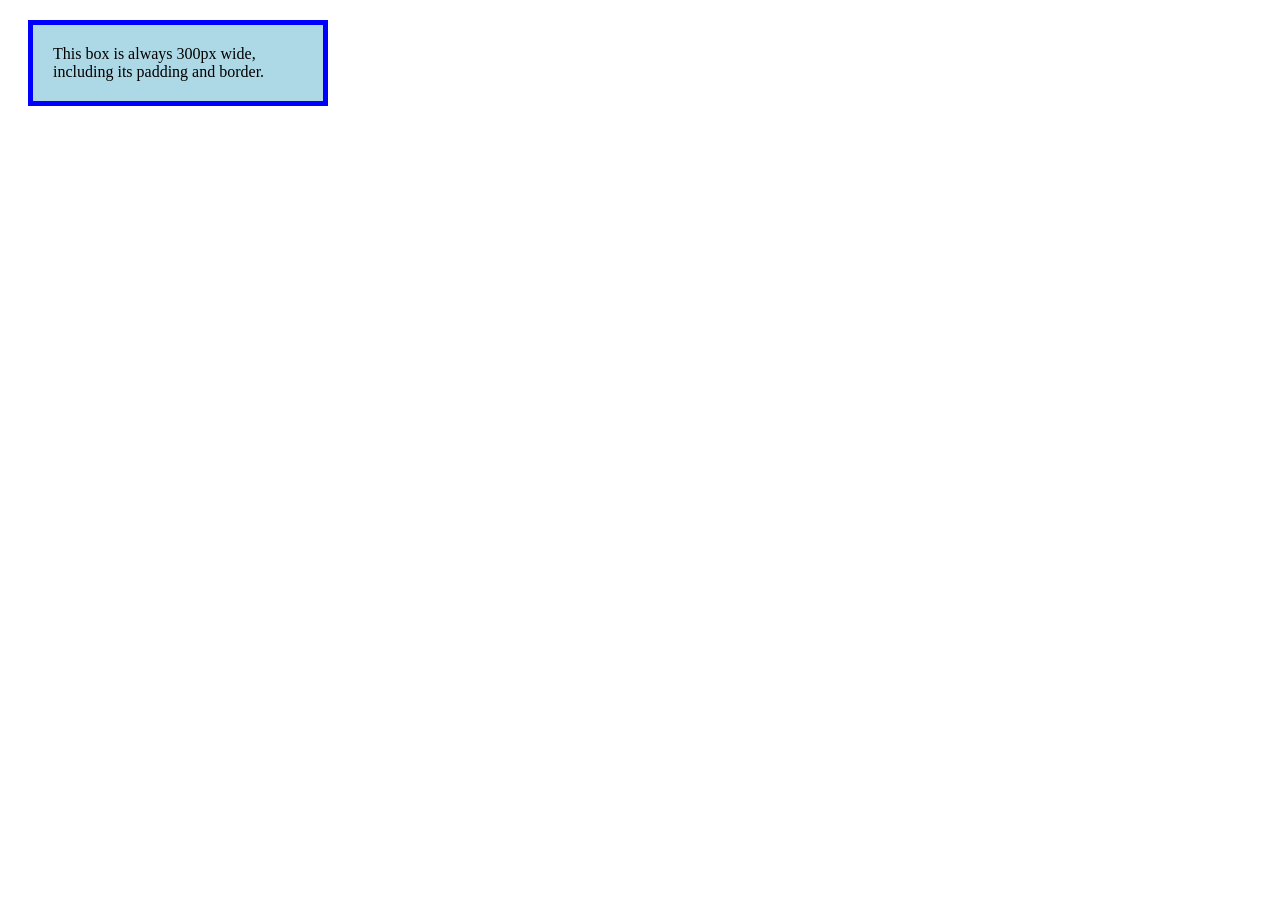
<file: index.html>
<!DOCTYPE html>
<html lang="en">
<head>
    <meta charset="UTF-8">
    <meta name="viewport" content="width=device-width, initial-scale=1.0">
    <title>Document</title>
    <!-- <link rel="stylesheet" href="style.css"> -->
     <style>
        

* {
    box-sizing: border-box;
}

.box {
    width: 300px;
    padding: 20px;
    border: 5px solid blue;
    background: lightblue;
    margin: 20px;
}
</style>
</head>

</html>
     </style>
</head>
<body>
    
    <div class="box">
    This box is always 300px wide, including its padding and border.
</div>
</div>

    <script src="script.js"></script>
</body>
</html>
</file>
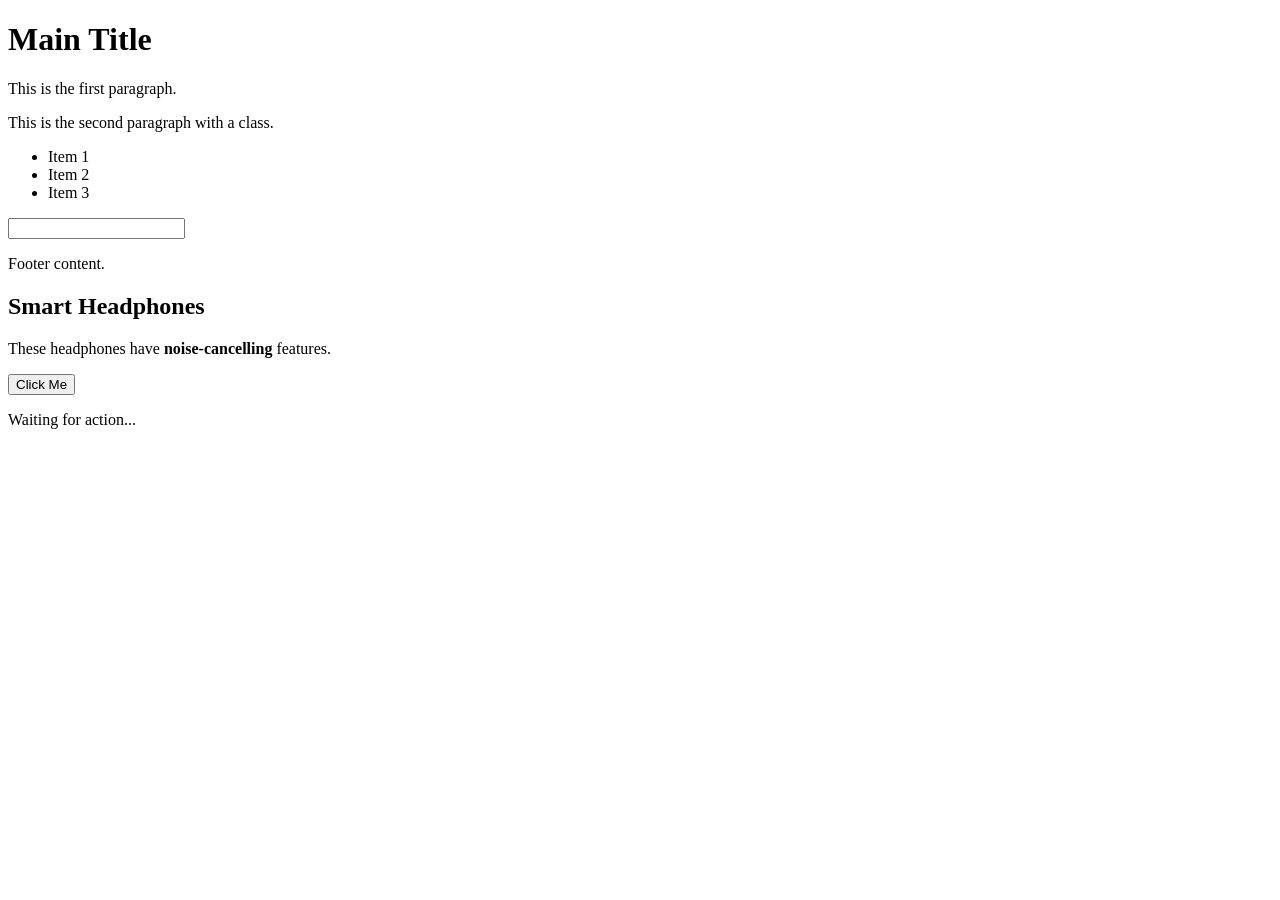
<file: DOM/index.html>
<!DOCTYPE html>
<html lang="en">
<head>
    <meta charset="UTF-8">
    <meta name="viewport" content="width=device-width, initial-scale=1.0">
    <title>Document</title>
</head>
<body>


  <div id="main-container" class="container">
    <h1 class="title">Main Title</h1>
    <p>This is the first paragraph.</p>
    <p class="content">This is the second paragraph with a class.</p>

    <ul id="item-list">
      <li class="item">Item 1</li>
      <li class="item special">Item 2</li>
      <li class="item">Item 3</li>
    </ul>

    <form name="login-form">
      <input type="text" name="username">
    </form>
  </div>

  <div class="container footer">
    <p>Footer content.</p>
  </div>


  <div id="product-card" class="card featured">
  <h2 id="product-name">
    Smart Headphones
    <!-- This is a comment -->
    <span style="display: none;">SALE</span>
  </h2>
  <p id="description">
    These headphones have <strong>noise-cancelling</strong> features.
  </p>
</div>



<button id="action-button">Click Me</button>
<p id="status-text">Waiting for action...</p>

<script src="ss.js"></script>
</html>
</file>
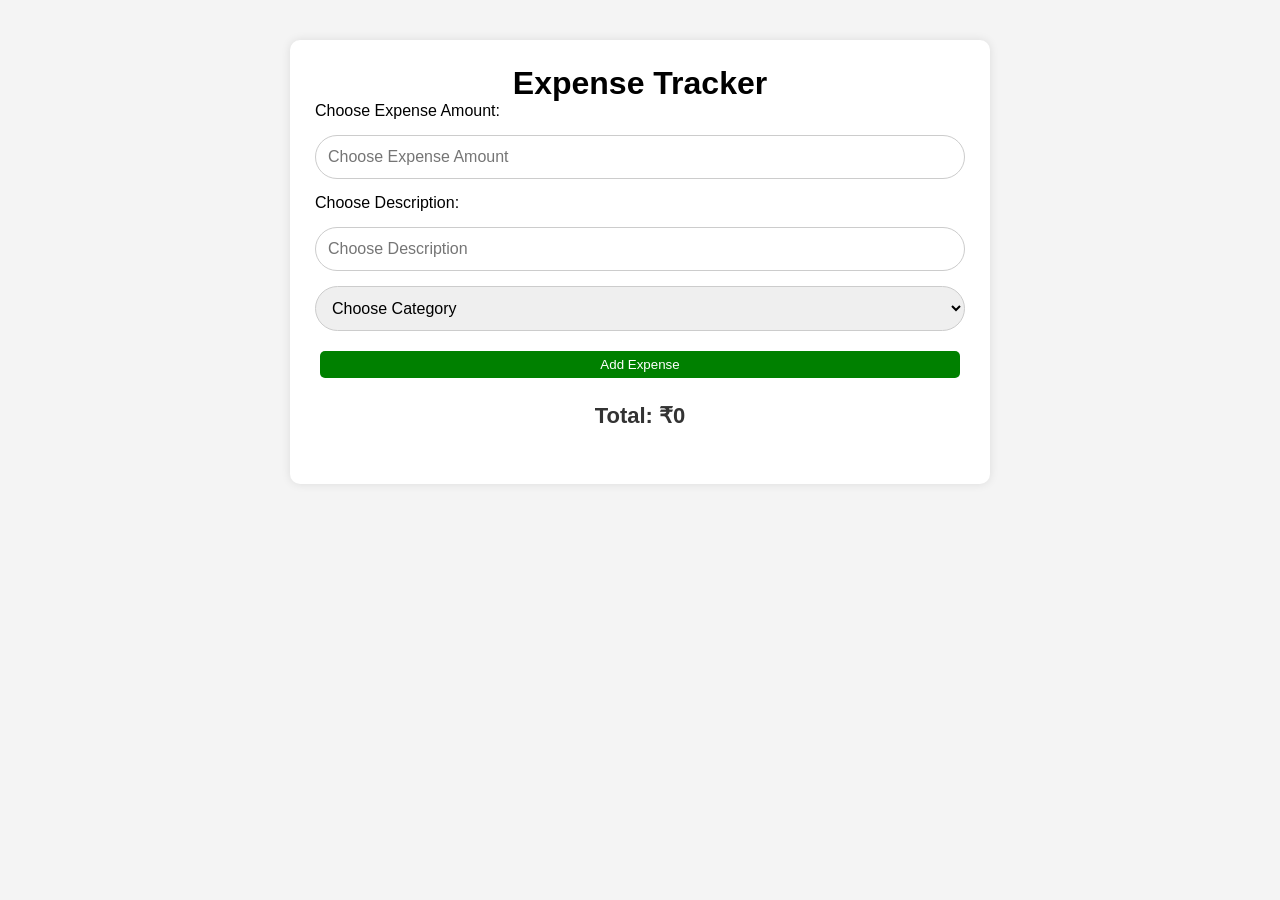
<file: Expanse Tracker 2/index.html>
<!DOCTYPE html>
<html lang="en">
<head>
    <meta charset="UTF-8">
    <meta name="viewport" content="width=device-width, initial-scale=1.0">
    <title>Document</title>
    <link rel="stylesheet" href="style.css">
</head>
<body>
    <div class="container">

    <h1>Expense Tracker</h1>

    <form id="expense-form">
      <label for="amount">Choose Expense Amount:</label>
      <input 
        type="number" 
        id="amount" 
        placeholder="Choose Expense Amount"
        required
      />
      <label for="description">Choose Description:</label>

      <input 
        type="text" 
        id="description" 
        placeholder="Choose Description"
        required
      />

      <select id="category" required>
        <option value="">Choose Category</option>
        <option value="Food">Food</option>
        <option value="Movie">Movie</option>
        <option value="Fuel">Fuel</option>
        <option value="Shopping">Shopping</option>
        <option value="Travel">Travel</option>
      </select>

      <button class="add-btn" type="submit">
        Add Expense
      </button>

    </form>

    <div class="total">
      Total: ₹ <span id="totalAmount">0</span>
    </div>

    <div class="expense-list" id="expense-list"></div>

  </div>

   <script src="script.js"></script>
</body>
</html>
</file>
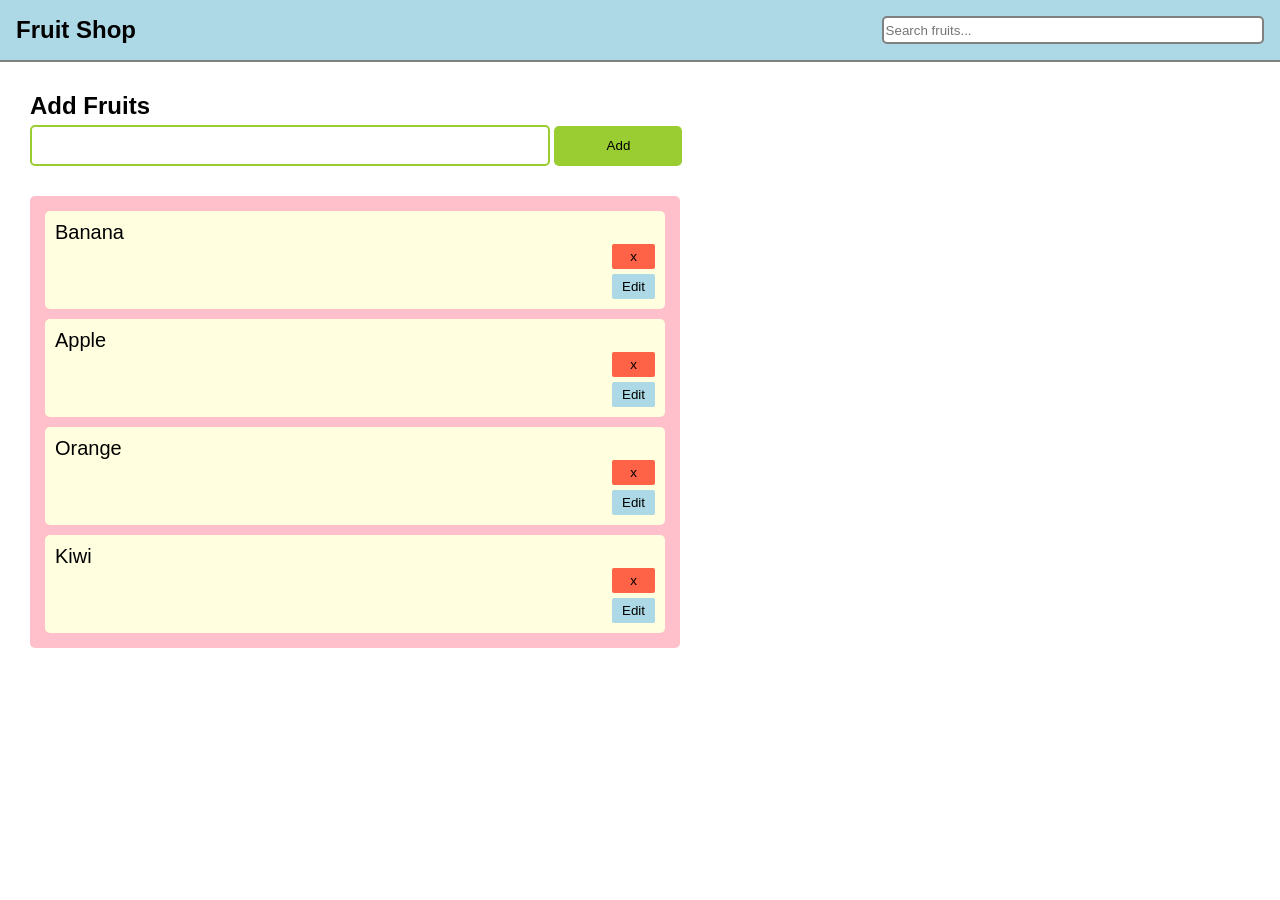
<file: DOM/Add & Delete Fruits/index.html>
<!DOCTYPE html>
<html lang="en">
<head>
    <meta charset="UTF-8">
    <meta name="viewport" content="width=device-width, initial-scale=1.0">
    <title>Document</title>
    <link rel="stylesheet" href="style.css">
</head>
  <body style="margin: 0">
    <div id="header" style="padding: 1rem; background-color: lightblue">
      <h1 id="main-heading" style="margin: 0">Fruit Shop</h1>
      <input id="filter" type="text" placeholder="Search fruits..." />
    </div>
    <div>
      <form>
        <h2 id="basket-heading">Add Fruits</h2>
        <input type="text" name="fruit" id="fruit-to-add" />
        <button type="submit">Add</button>
      </form>
      <ul class="fruits">
        <li class="fruit">Banana<button class="delete-btn">x</button></li>
        <li class="fruit">Apple<button class="delete-btn">x</button></li>
        <li class="fruit">Orange<button class="delete-btn">x</button></li>
        <li class="fruit">Kiwi<button class="delete-btn">x</button></li>
      </ul>
    </div>
    <div id="thanks"></div>
  </body>
<script src="script.js"></script>   


</html>
</file>
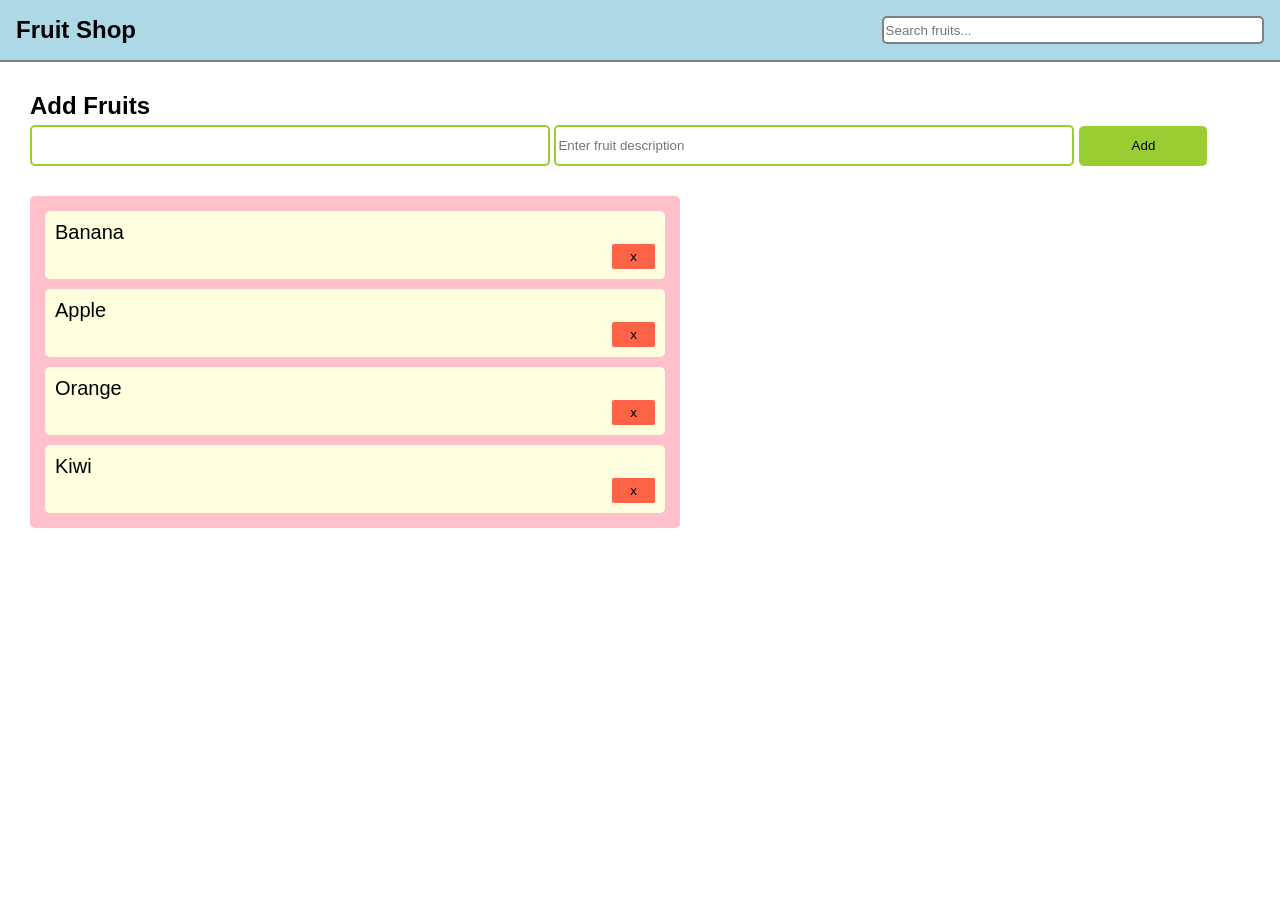
<file: DOM/Filter Functionality/index.html>
<!DOCTYPE html>
<html lang="en">
<head>
    <meta charset="UTF-8">
    <meta name="viewport" content="width=device-width, initial-scale=1.0">
    <title>Document</title>
    <link rel="stylesheet" href="style.css">
</head>
 <body style="margin: 0">
    <div id="header" style="padding: 1rem; background-color: lightblue">
      <h1 id="main-heading" style="margin: 0">Fruit Shop</h1>
      <input id="filter" type="text" placeholder="Search fruits..." />
    </div>
    <div>
      <form>
        <h2 id="basket-heading">Add Fruits</h2>
        <input type="text" name="fruit" id="fruit-to-add" />
        <button type="submit">Add</button>
      </form>
      <ul class="fruits">
        <li class="fruit">Banana<button class="delete-btn">x</button></li>
        <li class="fruit">Apple<button class="delete-btn">x</button></li>
        <li class="fruit">Orange<button class="delete-btn">x</button></li>
        <li class="fruit">Kiwi<button class="delete-btn">x</button></li>
      </ul>
    </div>
    <div id="thanks"></div>
  </body>

<script src="script.js"></script>   
</html>
</file>
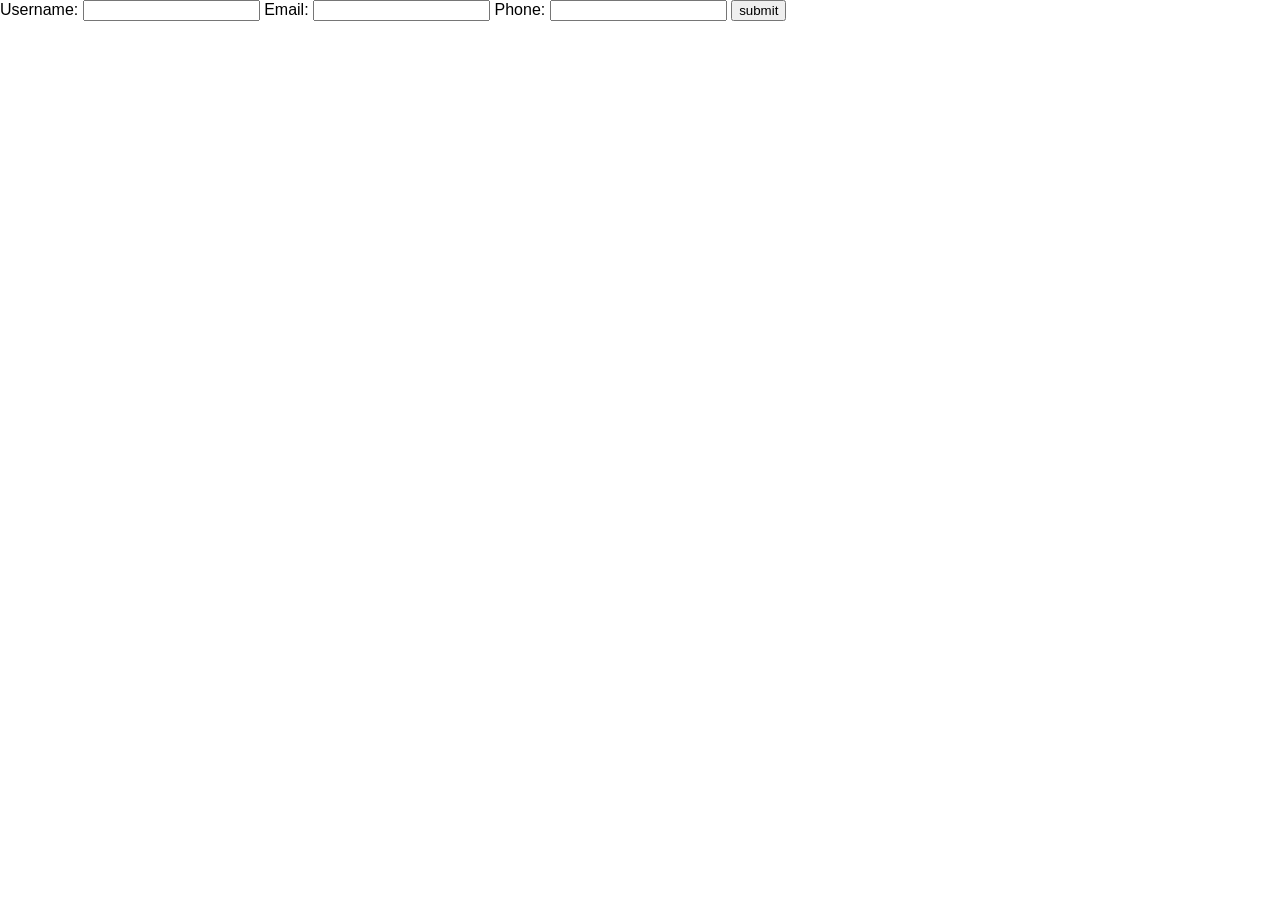
<file: DOM/Local Storage/index.html>
<!DOCTYPE html>
<html lang="en">
<head>
    <meta charset="UTF-8">
    <meta name="viewport" content="width=device-width, initial-scale=1.0">
    <title>Document</title>
    <link rel="stylesheet" href="style.css">
</head>
<body style="margin: 0">
  <!-- Write your code below -->

  <form onsubmit="handleFormSubmit(event)">
    <label for="Username"> Username: 
        <input type="text" name="username">
    </label>

    <label for="Email"> Email: 
        <input type="email" name="email">
    </label>
    <label for="Phone"> Phone: 
        <input type="tel" name="phone">
    </label>
        <button type="submit">submit</button>

  </form>


 
</body>
<script src="script.js"></script>
</html>
</file>
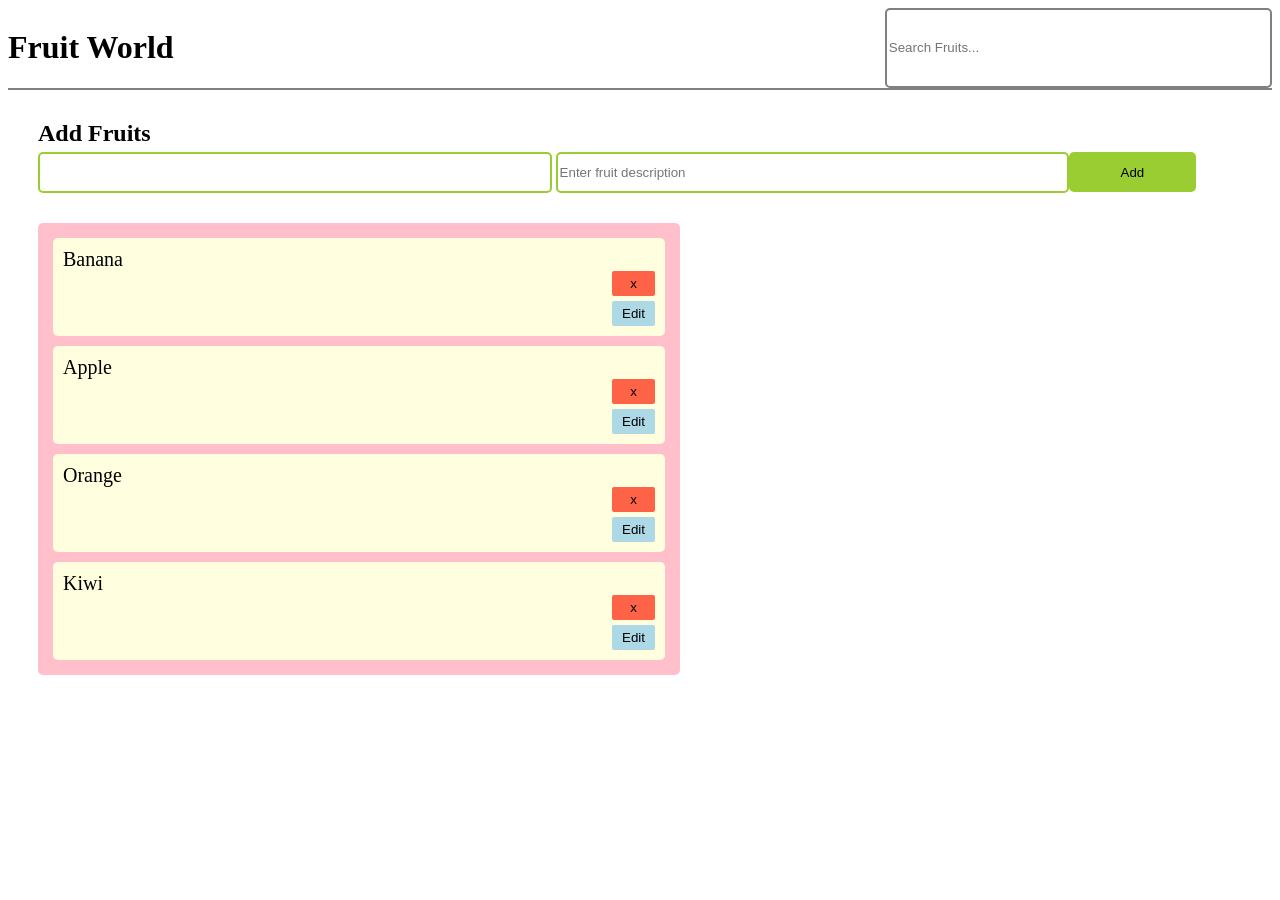
<file: DOM/New/index.html>
<!DOCTYPE html>
<html lang="en">
<head>
    <meta charset="UTF-8">
    <meta name="viewport" content="width=device-width, initial-scale=1.0">
    <title>Document</title>
    <link rel="stylesheet" href="style.css">
</head>
<body>
    
    <div id="header">
        <h1 id="main-heading">Fruit World</h1>

        <input type="text" name="" id="filter" placeholder="Search Fruits...">

    </div>
    <div>
      <form>
        <h2 id="basket-heading">Add Fruits</h2>
        <input type="text" name="fruit" id="fruit-to-add" />
        <button type="submit">Add</button>
      </form>
      <ul class="fruits">
        <li class="fruit">Banana<button class="delete-btn">x</button></li>
        <li class="fruit">Apple<button class="delete-btn">x</button></li>
        <li class="fruit">Orange<button class="delete-btn">x</button></li>
        <li class="fruit">Kiwi<button class="delete-btn">x</button></li>
      </ul>
    </div>
    <div id="thanks">
        
    </div>


</body>

<script src="script.js"> </script>
</html>
</file>
<file: style.css>
*{
    font-family: Arial, Helvetica, sans-serif;
    margin: 0;
    padding: 0;
    box-sizing: border-box;
}

/* Main Heading */
.main-heading{
    display: flex;
    justify-content: center;
    align-items: center;

    color: rgb(17, 7, 7);
    background-color: lightblue;

    width: 250px;
    height: 250px;

    margin: 20px auto;
    padding: 5px;

    border: 2px dashed rgb(89, 89, 77);
    border-radius: 5%;
}

/* Web Page */
.web-page{
    display: flex;
    justify-content: center;
    align-items: center;

    color: black;
    background-color: lightgray;

    width: 250px;
    height: 250px;

    margin: 20px auto;
    padding: 5px;

    border: 2px dotted rgb(89, 89, 77);
    border-radius: 5%;
}

/* Button */
.button{
    display: flex;
    justify-content: center;
    align-items: center;

    background-color: lightcoral;
    color: #412f3f;

    width: 100px;
    height: 50px;

    margin: 20px auto;

    border: 2px solid rgb(116, 91, 91);
    border-radius: 50%;
}

/* Common Box Styles */
.box,
.box1,
.box4{
    display: flex;
    justify-content: center;
    align-items: center;

    position: absolute;
    top: 50%;
    left: 50%;
    transform: translate(-50%, -50%);

    width: 200px;
    height: 200px;

    background-color: rgb(118, 129, 118);

    border: 2px solid rgb(88, 88, 78);
    border-radius: 5%;

    color: black;
}

/* Paragraph inside boxes */
.box p,
.box1 p,
.box4 p{
    color: rgb(113, 71, 71);
}

/* Hover Effect */
.box:hover,
.box1:hover,
.box4:hover{
    background-color: rgb(145, 145, 127);
}

/* Active Effect */
.box:active,
.box1:active,
.box4:active{
    background-color: lightpink;
}

/* Focus Effect */
.box:focus,
.box1:focus,
.box4:focus{
    background-color: rgb(24, 113, 143);
}
</file>
<file: Expanse Tracker 2/style.css>
*{
    margin: 0;
    padding: 0;
    box-sizing: border-box;
    font-family: Arial, Helvetica, sans-serif;
}

body{
    background-color: #f4f4f4;
    padding: 40px;
}

.container{
    max-width: 700px;
    margin: auto;
    background-color: white;
    padding: 25px;
    border-radius: 10px;
    box-shadow: 0 0 10px rgba(0,0,0,0.1) ;
}

h1{
    text-align: center;
    flex-direction: column;
    gap: 15px;
}
form{
      display:flex;
      flex-direction:column;
      gap:15px;
    }

input, select{
    padding: 12px;
    border: 1px solid #ccc;
    border-radius: 50px;
    font-size: 16px;
}

button{
    padding: 6px 12px;
    margin: 5px;
    border: none;
    border-radius: 5px;
    color: white;
    cursor: pointer;
}

.add-btn{
    background-color: green;

}
.expense-list{
    margin-top: 30px;
}

.expense-item{
    background: #fafafa;
    border: 1px solid #ddd;
    padding: 15px;
    border-radius: 8px;
    margin-bottom: 15px;
    display: flex;
    justify-content: space-between;
    align-items: center;
    flex-wrap: wrap;
}

.expense-info{
    line-height: 1.8;
}

.actions{
    display: flex;
    gap: 10px;
}

.edit-btn{
    background-color: orange;
}

.delete-btn{
    background-color: red;


    
}

.total{
    display: flex;
    justify-content: center;
    align-items: center;
    margin-top:20px;
    font-size:22px;
    font-weight:bold;
    text-align:right;
    color:#333;
}
</file>
<file: DOM/Add & Delete Fruits/style.css>
body {
  font-family: sans-serif;
  -webkit-font-smoothing: auto;
  -moz-font-smoothing: auto;
  -moz-osx-font-smoothing: grayscale;
  font-smoothing: auto;
  text-rendering: optimizeLegibility;
  font-smooth: always;
  -webkit-tap-highlight-color: transparent;
  -webkit-touch-callout: none;
}

h1 {
  font-size: 1.5rem;
}

#header {
  display: flex;
  justify-content: space-between;
  border-bottom: 2px solid gray;
}

#header input {
  width: 30%;
  border: 2px solid gray;
  border-radius: 5px;
}

h2 {
  margin: 0;
}

form {
  margin: 30px;
  width: 100%;
}

form input {
  height: 35px;
  width: 40%;
  border: 2px solid yellowgreen;
  border-radius: 5px;
  margin-top: 5px;
}

form button {
  height: 40px;
  width: 10%;
  border: none;
  border-radius: 5px;
  margin-top: 5px;
  background-color: yellowgreen;
}

ul {
  list-style-type: none;
  background-color: pink;
  padding: 5px;
  margin: 0 30px;
  width: 50%;
  border-radius: 5px;
}

li {
  font-size: 20px;
  padding: 10px;
  margin: 10px;
  border-radius: 5px;
  background-color: lightyellow;
  display: flex;
  flex-direction: column;
  align-items: flex-start;
}

.delete-btn {
  align-self: flex-end;
  background-color: tomato;
  border: none;
  border-radius: 2px;
  padding: 5px 18px;
}

.edit-btn {
  align-self: flex-end;
  background-color: lightblue;
  border: none;
  border-radius: 2px;
  padding: 5px 10px;
  margin-top: 5px;
}
</file>
<file: DOM/Filter Functionality/style.css>
body {
  font-family: sans-serif;
  -webkit-font-smoothing: auto;
  -moz-font-smoothing: auto;
  -moz-osx-font-smoothing: grayscale;
  font-smoothing: auto;
  text-rendering: optimizeLegibility;
  font-smooth: always;
  -webkit-tap-highlight-color: transparent;
  -webkit-touch-callout: none;
}

h1 {
  font-size: 1.5rem;
}
#header {
  display: flex;
  justify-content: space-between;
  border-bottom: 2px solid gray;
}

#header input {
  width: 30%;
  border: 2px solid gray;
  border-radius: 5px;
}

h2 {
  margin: 0;
}

form {
  margin: 30px;
  width: 100%;
}

form input {
  height: 35px;
  width: 40%;
  border: 2px solid yellowgreen;
  border-radius: 5px;
  margin-top: 5px;
}

form button {
  height: 40px;
  width: 10%;
  border: none;
  border-radius: 5px;
  margin-top: 5px;
  margin-left: 5px;
  background-color: yellowgreen;
}

ul {
  list-style-type: none;
  background-color: pink;
  padding: 5px;
  margin: 0 30px;
  width: 50%;
  border-radius: 5px;
}

li {
  font-size: 20px;
  padding: 10px;
  margin: 10px;
  border-radius: 5px;
  background-color: lightyellow;
  display: flex;
  flex-direction: column;
  align-items: flex-start;
}

.delete-btn {
  align-self: flex-end;
  background-color: tomato;
  border: none;
  border-radius: 2px;
  padding: 5px 18px;
}

.edit-btn {
  align-self: flex-end;
  background-color: lightblue;
  border: none;
  border-radius: 2px;
  padding: 5px 10px;
  margin-top: 5px;
}

p {
  margin: 0;
  font-size: 15px;
}
</file>
<file: DOM/Local Storage/style.css>
body {
  font-family: sans-serif;
  -webkit-font-smoothing: auto;
  -moz-font-smoothing: auto;
  -moz-osx-font-smoothing: grayscale;
  font-smoothing: auto;
  text-rendering: optimizeLegibility;
  font-smooth: always;
  -webkit-tap-highlight-color: transparent;
  -webkit-touch-callout: none;
}

h1 {
  font-size: 1.5rem;
}
</file>
<file: DOM/New/style.css>
#header {
  display: flex;
  justify-content: space-between;
  border-bottom: 2px solid gray;
}

#header input {
  width: 30%;
  border: 2px solid gray;
  border-radius: 5px;
}

h2 {
  margin: 0;
}

form {
  margin: 30px;
  width: 100%;
}

form input {
  height: 35px;
  width: 40%;
  border: 2px solid yellowgreen;
  border-radius: 5px;
  margin-top: 5px;
}

form button {
  height: 40px;
  width: 10%;
  border: none;
  border-radius: 5px;
  margin-top: 5px;
  background-color: yellowgreen;
}

ul {
  list-style-type: none;
  background-color: pink;
  padding: 5px;
  margin: 0 30px;
  width: 50%;
  border-radius: 5px;
}

li {
  font-size: 20px;
  padding: 10px;
  margin: 10px;
  border-radius: 5px;
  background-color: lightyellow;
  display: flex;
  flex-direction: column;
  align-items: flex-start;
}

.delete-btn {
  align-self: flex-end;
  background-color: tomato;
  border: none;
  border-radius: 2px;
  padding: 5px 18px;
}

.edit-btn {
  align-self: flex-end;
  background-color: lightblue;
  border: none;
  border-radius: 2px;
  padding: 5px 10px;
  margin-top: 5px;
}
</file>
